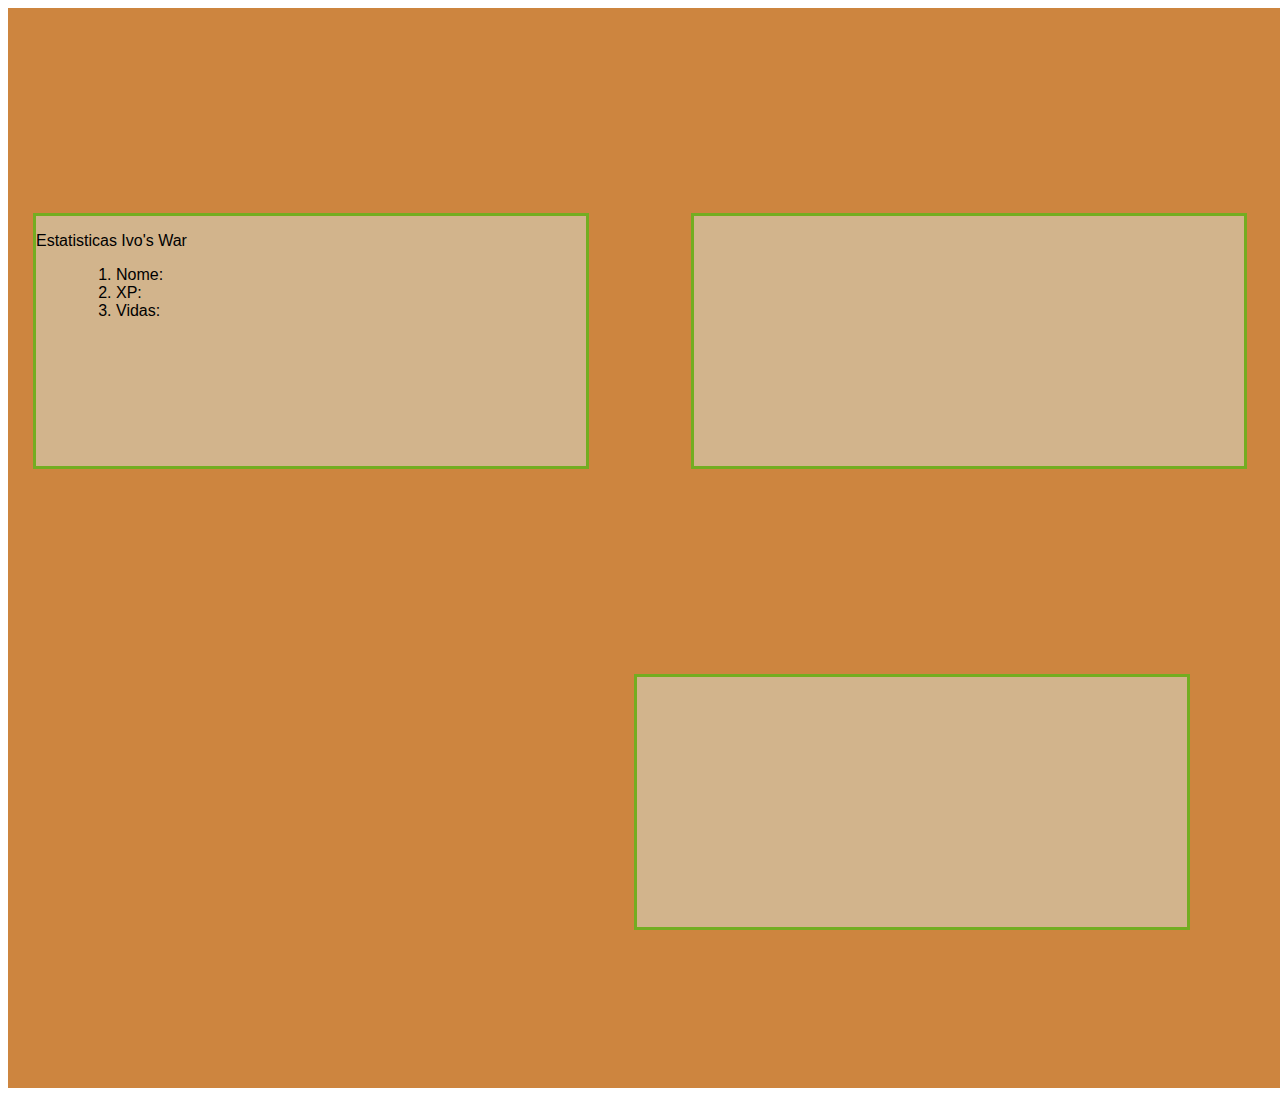
<file: interacao3/index.html>
<!DOCTYPE html>
<!--
To change this license header, choose License Headers in Project Properties.
To change this template file, choose Tools | Templates
and open the template in the editor.
-->
<html>
    <head>
        <title>Ivo War</title>
        <meta charset="UTF-8">
        <meta name="viewport" content="width=device-width, initial-scale=1.0">
        <link rel="stylesheet" type="text/css" href="estilo.css">
    </head>
    <body>
        <div class="static">
            <p>Estatisticas Ivo's War</p>
            <ul>
                <ol>
                    <li>Nome:</li>
                    <li>XP:</li>
                    <li>Vidas:</li>
                </ol>
 
            </ul>

</div>
        <div class="mito"></div>
        <div class="ale">
            
        </div>
        <div class="central"></div>
        <div id="topo"></div><br>
        
    </body>
</html>
</file>
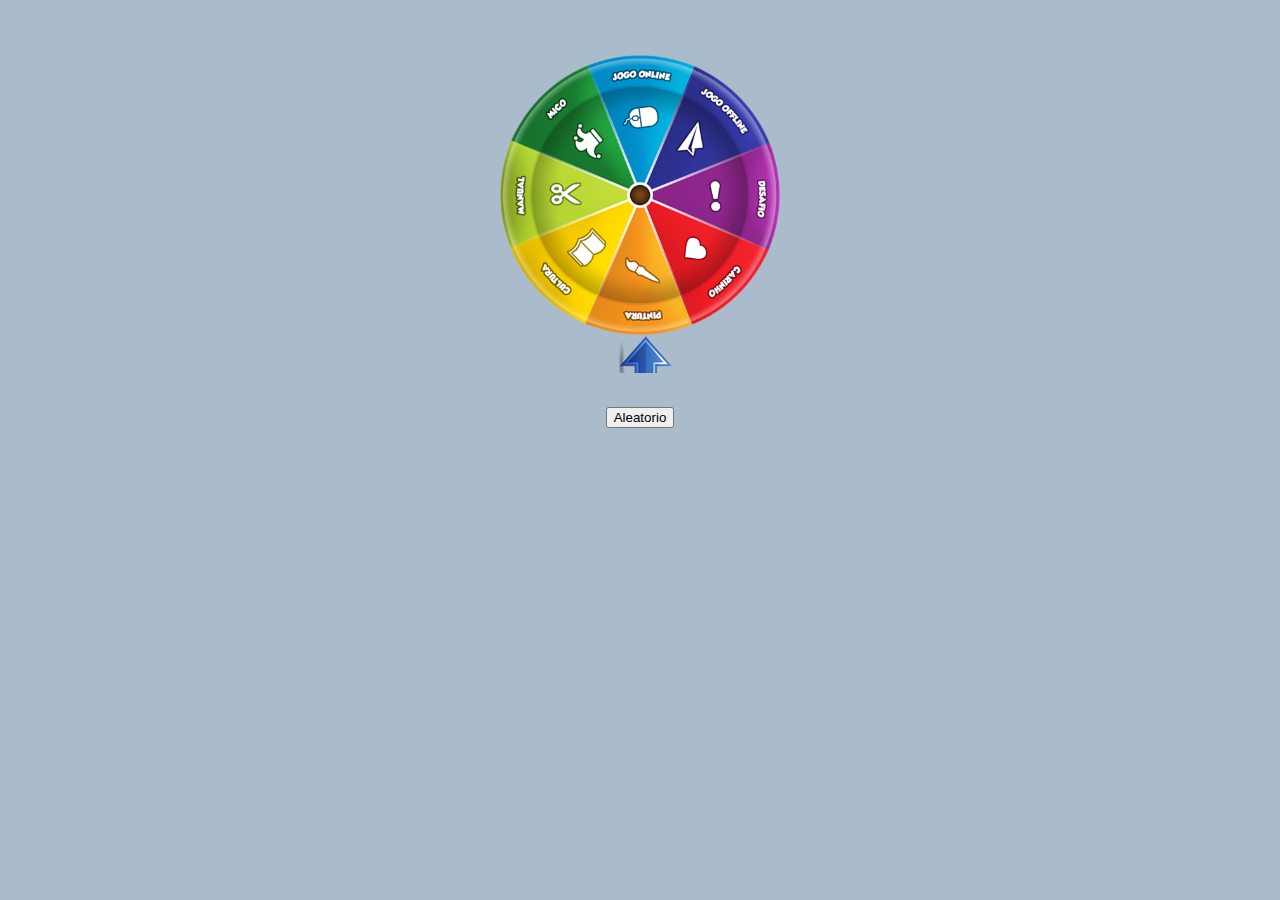
<file: Roleta sorteando tema/index.html>
<!DOCTYPE html>
<html>
  <head>
    <link href="css/styles.css" rel="stylesheet">
	<script>
	  var tema;
	  function giro(){
	    var graus = 45;
		var giros = Math.round(1* Math.random() * 8);
		var mult;
		if(giros < 5){
		  mult = 6;
		}
		else{
		  mult = 4;
		}
		document.getElementById("g").style.transition = "7s";
	    document.getElementById("g").style.transform = "rotate(" +(( graus*giros) + (360*mult))+ "deg)";
		
	    if(giros == 1){
		  tema = "Carinho";
		}
		else if(giros == 2){
		  tema = "Desafio";
		}
		else if(giros == 3){
		  tema = "J offline";
		}
		else if(giros == 4){
		  tema = "J online";
		}
		else if(giros == 5){
		  tema = "Mico";
		}
		else if(giros == 6){
		  tema = "Manual";
		}
		else if(giros == 7){
		  tema = "Cultura";
		}
		else{
		  tema = "Pintura";
		}
		document.getElementById("b").setAttribute("disabled", "disabled");
		setTimeout(reset, 7500);
	  }
	  function reset(){
	    document.getElementById("g").style.transition = "0s";
	    document.getElementById("g").style.transform = "rotate(0deg)";
		document.getElementById("g").style.display = "none";
		document.getElementById("b").style.display = "none";
		document.getElementById("se").style.display = "none";
		document.getElementById("game").style.display = "";
		document.getElementById("s").innerHTML = tema;
	  }
	  
	  function show(){
		document.getElementById("g").style.display = "";
		document.getElementById("se").style.display = "";
		document.getElementById("b").style.display = "";
		document.getElementById("b").removeAttribute("disabled");
		document.getElementById("game").style.display = "none";
		document.getElementById("s").innerHTML = " ";
	  }
	  
	</script>
  </head>
  <body>
	<br>
	<div id="game" style="display:none; width: 90%; margin: auto; box-shadow: 3px 3px 4px black; text-shadow: 2px 3px 3px black; background-color: rgba(0,0,0, 0.3); color: white">
	  <h1>Game TWS</h1>
	  <span>Tema: </span><span id="s"></span>
	  <input style="width: 88%">
	  <button style="font-size: 20px" onclick="show()">Enviar Resposta</button>
	  <div>
		
	  </div>
	</div>
	<div id="g" style="width: 280px; height: 280px; margin: auto"><img src="roleta.png" style="width:280px"></div>
	<div id="se" style="margin: auto; padding: 0; width: 50px; height: 50px"><img src="seta.png"></div>
	<button id="b" onclick="giro()">Aleatorio</button>
	<br><br><br><br>
  </body>
</html>
</file>
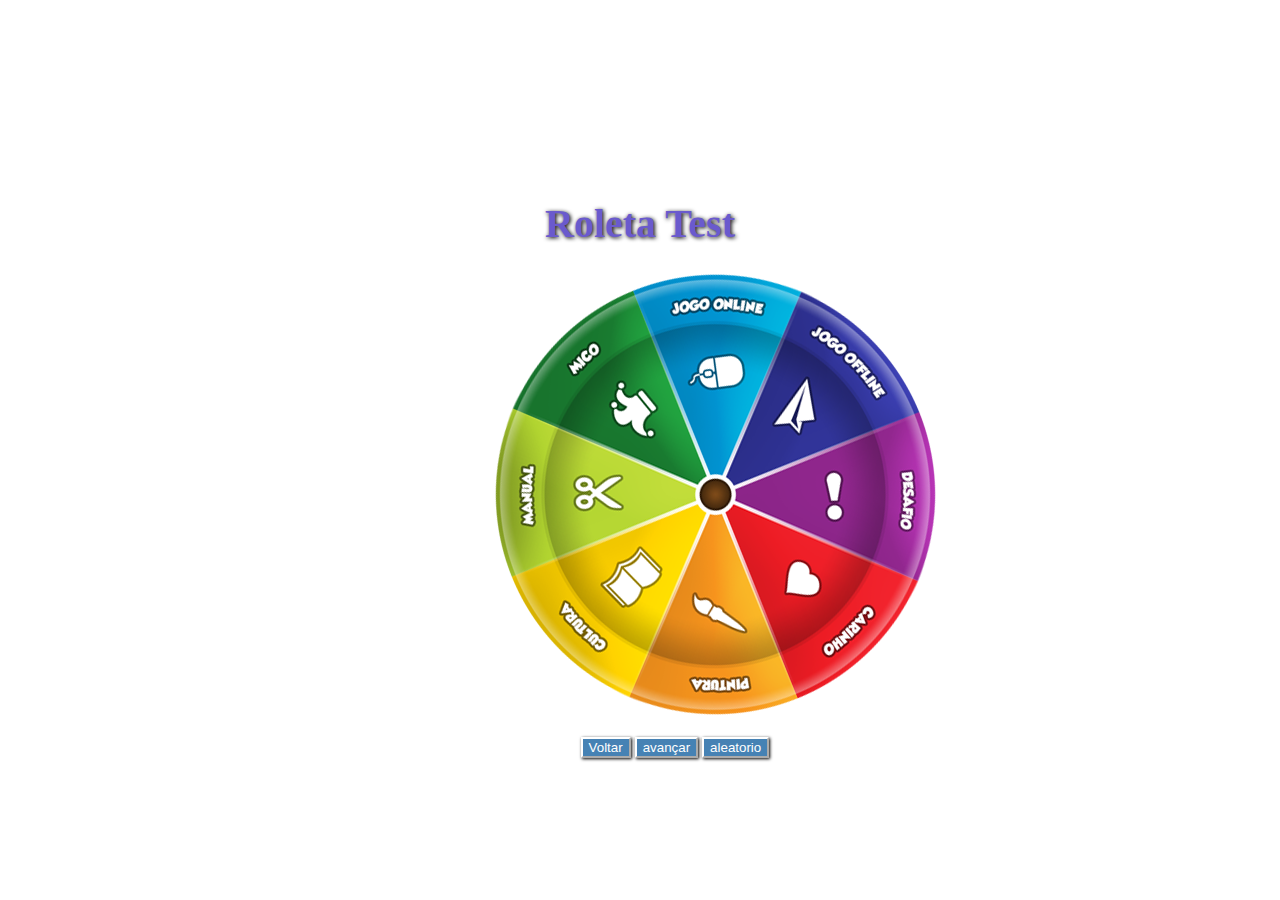
<file: roleta/index.html>
<!doctype html>
<html lang="pt-br">
	<head>
		<title> Roleta </title>
		<meta charset="utf-8">
	    <link rel="stylesheet" href="css/estilo.css"/>
		<script>
		
rotate = 0; // Declaramos uma variável com a rotação 0.

document.addEventListener("DOMContentLoaded", function(){
// Usando eventListener, e quando a página for carregada...

	document.getElementById("next").addEventListener("click", function(){ 
	//Quando houver um clique no botão next..

		//if(rotate== 360){rotate = 0} 
		//Verificamos se o valor da variável rotate é 360, se for zeramos o valor.

		rotate = (rotate + 45) % 360; 
		//Fazemoz um incremento de 30, ou seja se antes tinha 0 e incrementamos 30 temos o valor de 30, na próxima execução se temos 30 e incrementamos mais 30, vamos para 60 e assim por diante.

		document.getElementById("img").style.transform = "rotate("+rotate+"deg)"; 
	//Acessamos o elemento img e através do style.transform atribuimos o rotate com o valor atual de nossa variável.
	});

	document.getElementById("back").addEventListener("click", function(){ 
	//Quando houver um clique no botão voltar..

		if(rotate== -360){rotate = 0} //Verificamos se o valor da variável rotate é -360, se for zeramos o valor.

		rotate = rotate - 45 ;//Fazemoz um incremento de -30, ou seja se antes tinha 0 e incrementamos -30 temos o valor de -30, na próxima execução se temos -30 e incrementamos mais -30, vamos para -60 e assim por diante. isto fará nosso elemento voltar.

		document.getElementById("img").style.transform = "rotate("+rotate+"deg)"; //Acessamos o elemento img e através do style.transform atribuimos o rotate com o valor atual de nossa variável.
	});
	
	
	document.getElementById("aleatorio").addEventListener("click", function(){ 
		// if(rotate== 360){rotate = 0} 
		var x = (12 + Math.floor((Math.random() * 10) + 1)) * 45;

		var fn = function(x, k) {
			rotate = (rotate + 1) % 360; 
			document.getElementById("img").style.transform = "rotate("+rotate+"deg)"; 
			if (k > 1) {
				time = (50 / (k / x)) / 45;
				// console.log(x, k, time);
				setTimeout(function() {
					fn(x, k - 1);
				}, time);
			}
			// console.log(rotate);
		};

		fn(x, x);
		
	});

	

});
			
		</script>	
	</head>
	<body>
	  <div id="header">
	    <div id="roleta">
	      <h1> Roleta Test </h1>
		  <img src="imagens/roleta.png" id="img" alt="Teste" />
	    </div>
	    <br />
		<div id="botoes">
		  <button class="estilizar" id="back">Voltar </button> <!--botão voltar-->
		  <button class="estilizar" id="next">avançar</button> <!--botão avançar-->
		  <button class="estilizar" id="aleatorio">aleatorio</button> 
		 </div>
	  </div>
	</body>
</html>
</file>
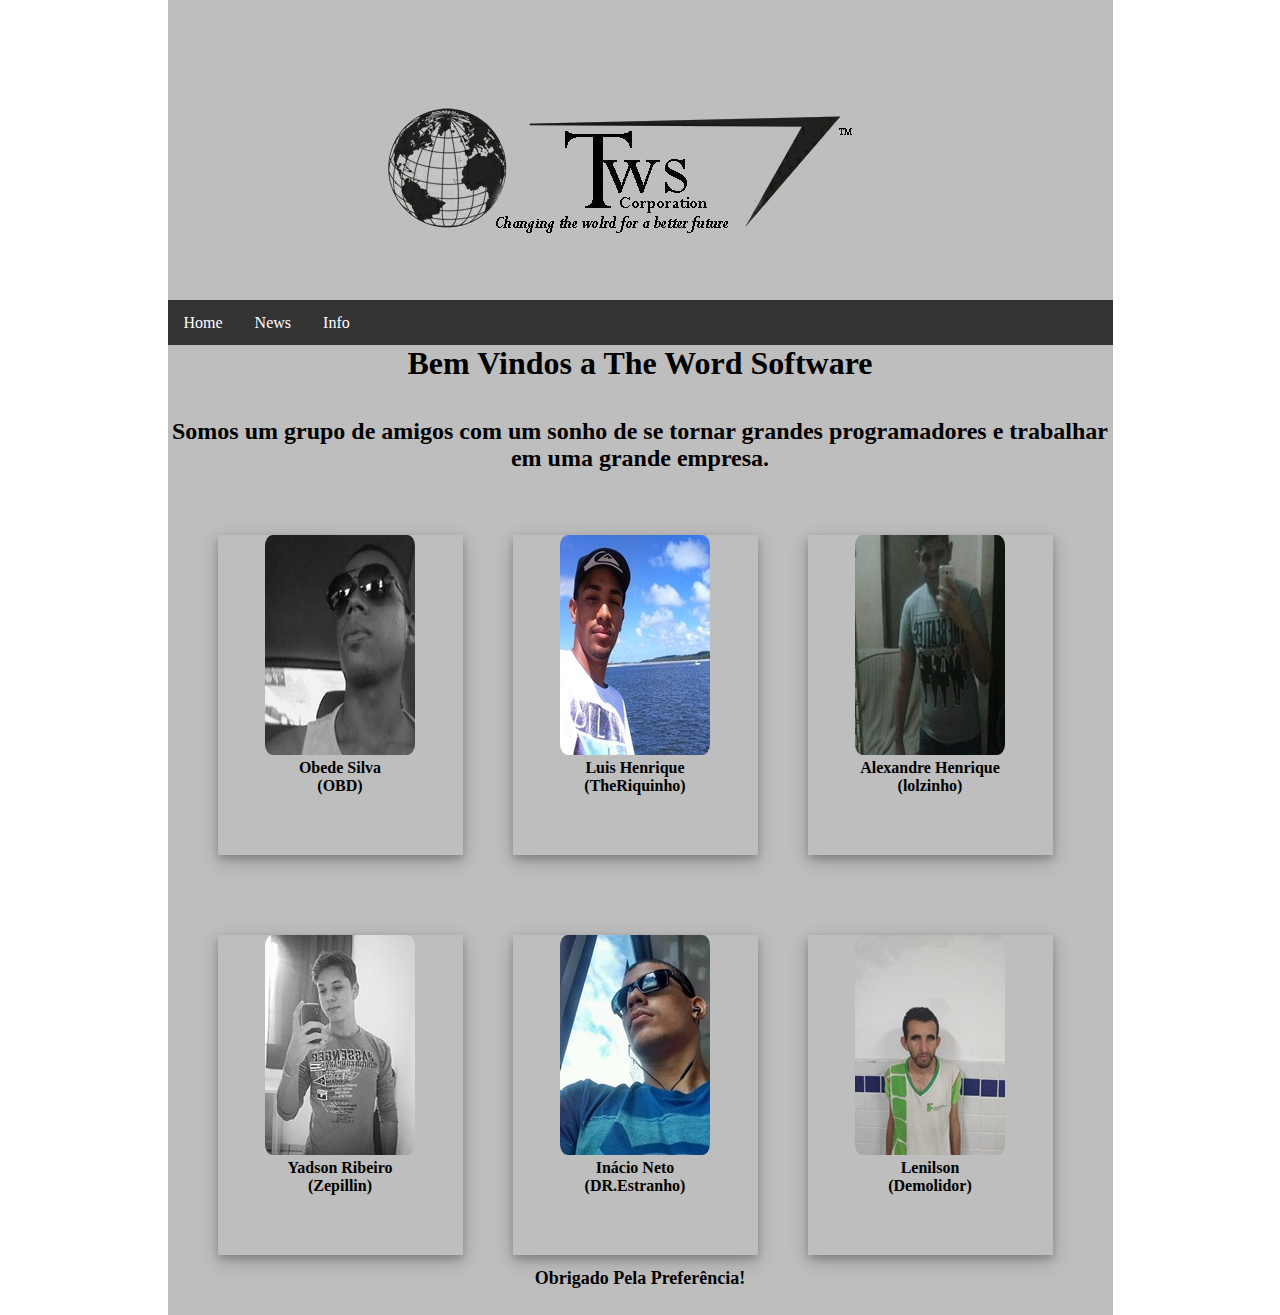
<file: portal TWS/site 1/index.html>
<!DOCTYPE html>
<html>

<head>
    <meta charset="utf-8">
    <title>The Word Softwere</title>
    <link rel="stylesheet" type="text/css" href="estilo.css">
</head>

<body>

    <div id="topo">
        <img class="tws" src="img/logo1.png">
    </div>
    <div>
        <ul>
            <li><a class="active" href="#home">Home</a>
            </li>
            <li><a href="news/news.html">News</a>
            </li>
            <li class="dropdown">
                <a class="dropbtn">Info</a>
                <div class="dropdown-content">
                    <a href="html/email.html"> Fale Conosco </a>
                    <a href="html/descricao.html">Descrição</a>
                    <a href="html/sobre.html">Sobre</a>
                </div>
            </li>

        </ul>

        <div id="banner" >
            <h1>Bem Vindos a The Word Software</h1>
            <br>
            <br>
            <p><b><font size="5">Somos um grupo de amigos com um sonho de se tornar grandes programadores e trabalhar em uma grande empresa.</font></b>
            </p>
        </div>

        <div class="baixo">
            <div class="chamada"><img src="img/o.jpg">
                <br><b>Obede Silva<br>(OBD)</b>
            </div>
            <div class="chamada"><img src="img/03.jpg">
                <br><b>Luis Henrique<br>(TheRiquinho)</b>
            </div>
            <div class="chamada"><img src="img/05.jpg">
                <br><b>Alexandre Henrique<br>(lolzinho)</b>
            </div>
        </div>
        <div class="baixo">
            <div class="chamada"><img src="img/02.jpg">
                <br><b>Yadson Ribeiro<br>(Zepillin)</b>
            </div>
            <div class="chamada"><img src="img/01.jpg">
                <br><b>Inácio Neto<br>(DR.Estranho)</b>
            </div>
            <div class="chamada"><img src="img/06.jpg">
                <br><b>Lenilson<br>(Demolidor)</b>
            </div>
            <br>
            <h1><font size="4"> Obrigado Pela Preferência!</font></h1>
        </div>

</body>

</html>
</file>
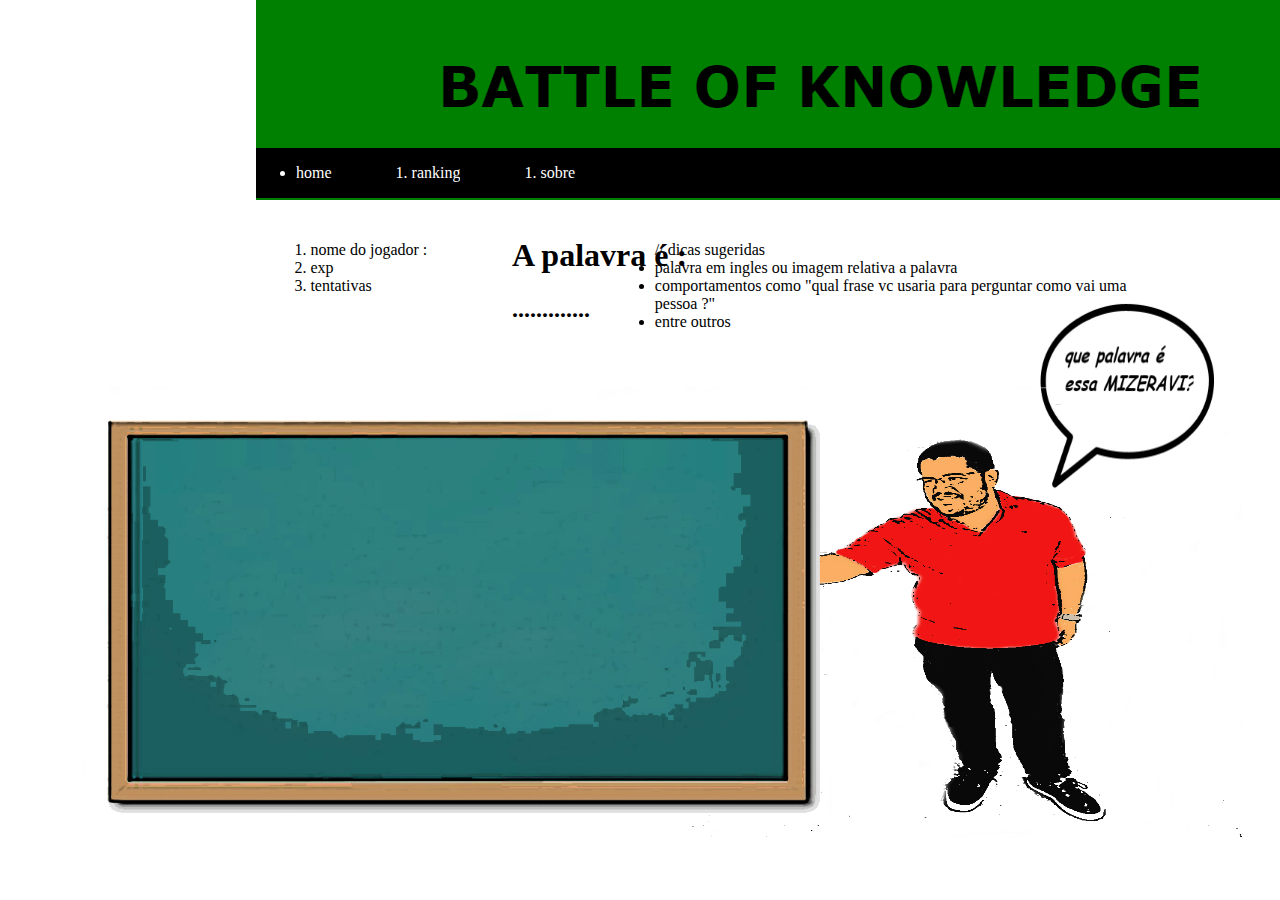
<file: layout/layout.html>
<!DOCTYPE html>
<!--
+To change this license header, choose License Headers in Project Properties.
+To change this template file, choose Tools | Templates
+and open the template in the editor.
+-->
<html>
    <head>
        <title>Ivo War</title>
        <meta charset="UTF-8">
       
        <link rel="stylesheet" type="text/css" href="estilo.css">
    </head>
    <body>
    	<div id="cabecalho"><img src="image/nomeDoJogo.png">
    	<div id="menu">
    		<div id="home">
    			<ul>
    				
    				<li>home</li>
    				
    			</ul>
    			<div id="ranking">
    				<ul>
    					<ol>
    						<li>ranking</li>
    					</ol>
    				</ul>
    			</div>
    			<div id="sobre">
    				<ul>
    					<ol>
    						<li>sobre</li>
    					</ol>

    				</ul>

    			</div>	
    		
    		</div>
    	</div>
    	</div>
        <div id="dadosDoJogador">
        	<ul>
        		<ol>
        			<li>nome do jogador :</li>
        			<li>exp</li>
        			<li>tentativas</li>
        		</ol>
        	</ul>

        </div>
        <div id="dicasParaOJogador">
        	<ul>
        		// dicas sugeridas 
        		<li>palavra em ingles ou imagem relativa a palavra</li>
        		<li>comportamentos como "qual frase vc usaria para perguntar como vai uma pessoa ?"</li>
        		<li> entre outros </li>

        	</ul>
        	</div>
        	<div id="dialogo"><img src="image/dialogo.png" width="200" height="200"></div>
        <div id="palavraJogada">
        	<h1>A palavra é :</h1>
        	<h2>.............</h2>
        </div>
        <div id="ivo1"> <img src="image/ivo1.png" width="550" height="450"></div>
        <div id="lousa"> <img src="image/lousa.png" width="750" height="450"></div>
    </body>
</html>
</file>
<file: interacao3/estilo.css>
#topo{
    background: #CD853F;
    width: 1900px;
    height: 1080px;
    margin-right: 20px; 
}
.static {
    background: #D2B48C;
    border: 3px solid #73AD21;
    width: 550px;
    height: 250px;
    margin-left: 25px;
    margin-top: 205px;
    float:left; 
    font-family: sans-serif;
    
}
.mito{
    background: #D2B48C;
    border: 3px solid #73AD21;
    width: 550px;
    height: 250px;
    margin-right: 25px;
    margin-top: 205px;
    float: right;
    
}
.ale{
    background: #D2B48C;
    border: 3px solid #73AD21;
    width: 550px;
    height: 250px;
    margin-right: 82px;
    margin-top: 205px;
    float: right; 
}

.cen{
    background: #FFFF00;
    border: 3px solid #73AD21;
    width: 550px;
    height: 250px;
    margin-right: 25px;
    margin-top: 205px;
    text-align: center;
    
}
</file>
<file: Roleta sorteando tema/css/styles.css>
body
{
  font-size: 30pt;
  text-align:center;
  background-color:#abc;
}
h1{
  font-size:35px;
}
</file>
<file: roleta/css/estilo.css>
body{
  background-image:url("../imagens/seta-left.png");
  background-repeat:no-repeat;
  background-position:64.5% 66.5%;
}
#img{
  margin-left:38.5%;
}
#botoes{
  margin-left:45.3%;
}
#header{
  margin-top:200px;
}
.estilizar{
  color:white;
  border-color: white;
  background-color: #4682B4;
  box-shadow:1px 1px 3px black;
}
#roleta h1{
  text-align: center;
  text-shadow: 1px 1px 4px black;
  color: #6A5ACD;
  font-size: 40px;
  font-family: 
}
</file>
<file: portal TWS/site 1/estilo.css>
body{
	padding: 0px;
	margin: 0px;
}
#topo{
	background:#BEBEBE;
	width:945px;
	height:300px;
	margin:0 auto;
	padding:0px;
	
}
.tws{
	margin-left: 210px;
	margin-top: 80px;
}
#logo{
	background:#000 ;
	width:380px;
	height: 200px;
	margin-top: 50px;
	float: left;
}
#logo p{
	font-family: Verdana;
	font-size: 30px;
	margin-top: 20px;
	float: right;
}
#contato{
	background: #CDC9C9;
	width: 180px;
	height: 75px;
	margin-top: 50px;
	float: right;
}
#contato p {
	font-family: verdana;
	font-size: 15px;
}
ul {
    width: 945px;
	height: 45px;
	margin: 0 auto;
    list-style-type: none;
    padding: 0; 
    overflow-y: hidden;
    background-color: #333;
}

li {
    float: left;
}
* {
margin:0px;	
}

li a, .dropbtn {
    display: inline-block;
    color: white;
    text-align: center;
    padding: 14px 16px;
    text-decoration: none;
}

li a:hover, .dropdown:hover .dropbtn {
    background-color: red;
}

li.dropdown {
    display: inline-block;
}

.dropdown-content {

    display: none;
    position: absolute;
    background-color: #f9f9f9;
    min-width: 160px;
    box-shadow: 0px 8px 16px 0px rgba(0,0,0,0.2);
}

.dropdown-content a {
    color: black;
    padding: 12px 16px;
    text-decoration: none;
    display: block;
    text-align: left;
}

.dropdown-content a:hover {background-color: #f1f1f1}

.dropdown:hover .dropdown-content {
    display: block;
}
#banner{
	background: #BEBEBE;
	width: 945px;
	height: 170px;
	margin: 0 auto;
	
}
.baixo{
	background: #BEBEBE;
	width: 945px;
	height: 400px;
	margin: 0px auto;
	padding: 0px;
	text-align: center;

}


div.chamada{
	background: #BEBEBE;
	width: 245px;
	height: 320px;
	float: left;
	margin-top: 20px;
	margin-left:50px;
	box-shadow: 0 4px 8px 0 rgba(0, 0, 0, 0.2), 0 6px 20px 0 rgba(0, 0, 0, 0.19); 
}
.chamada{
	font-family: verdana;
	
}
.chamada img {

	border-radius: 5%;

}
h1, p{
	text-align: center;
}
</file>
<file: layout/estilo.css>
div#cabecalho{
background-color: green ;
position: absolute;
width: 1080px;
height: 200px;
left: 20%;
top: 0%;
}
div#dadosDoJogador{
 
 position: absolute;
 width: 550px ;
 height: 250px;
 top : 25%;
 left: 18%;
}
div#dicasParaOJogador{
	
 	position: absolute;
 	width: 550px ;
 	height: 250px;
 	top : 25%;
 	right: 9%;
}
div#palavraJogada{
	
 	position: absolute;
 	width: 550px ;
 	height: 250px;
 	top : 24%;
 	left: 40%;
}
div#ivo1{
	position: absolute;
 	top: 43%;
 	right: 3%;

}
div#lousa{
	position: absolute;
	top :43%;
 	right: 35%;
}
div#dialogo{
	position: absolute;
	top :33%;
	right: 4%;
}
div#menu {
	background-color: black ;
	position: absolute;
	width: 1080px ;
	height: 50px ;
	top:74% ;

}
div#menu ul {
	background-color: black ;
	color: white ;
	float: left;
}
</file>
